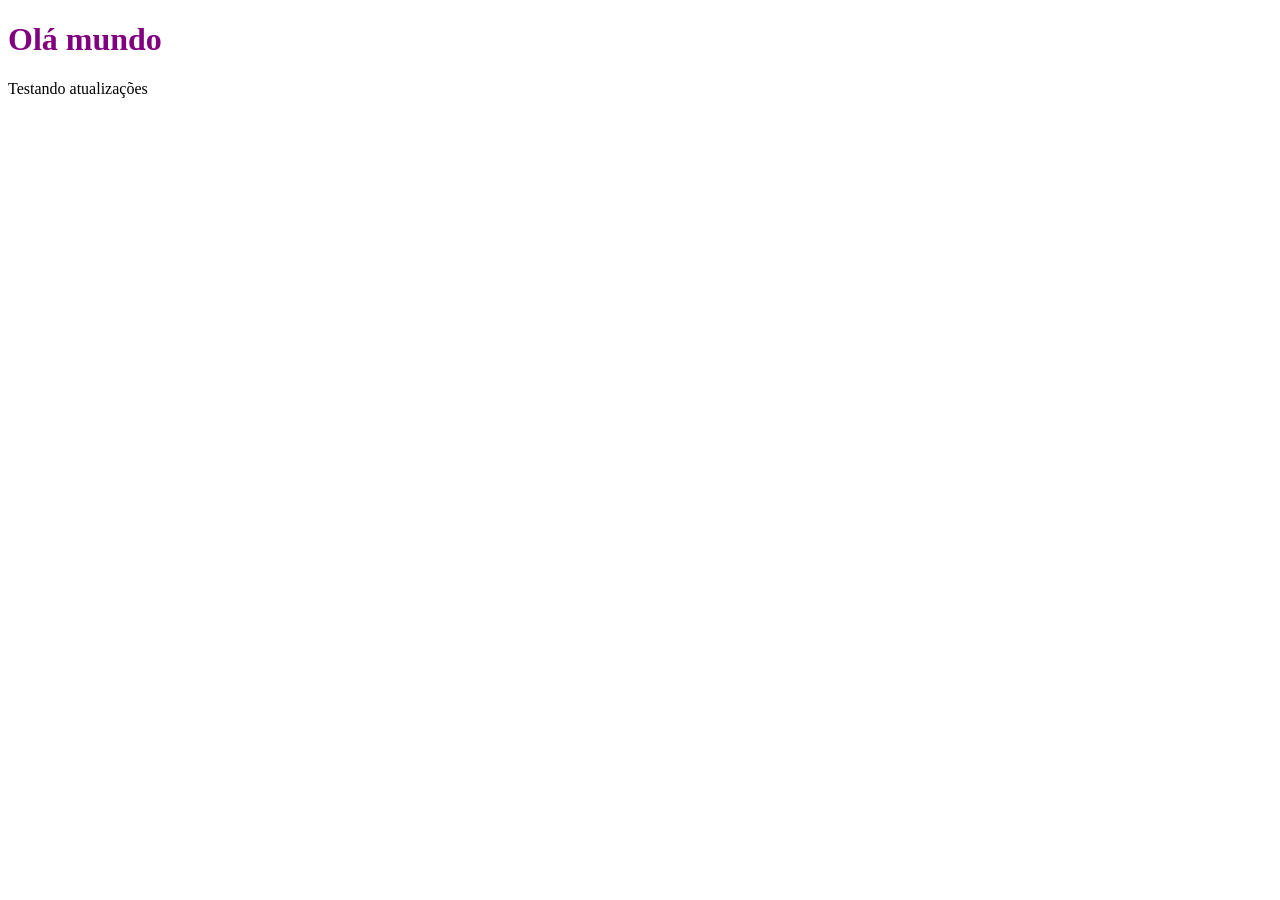
<file: index.html>
<!DOCTYPE html>
<html lang="pt-BR">
<head>
    <meta charset="UTF-8">
    <meta name="viewport" content="width=device-width, initial-scale=1.0">
    <title>Document</title>
    <link rel="stylesheet" href="css/style.css">
</head>
<body>
    <h1>Olá mundo</h1>
    <p>Testando atualizações</p>
</body>
</html>
</file>
<file: css/style.css>
h1{
    color: purple;
    font-family: 'Times New Roman', Times, serif;
}
</file>
